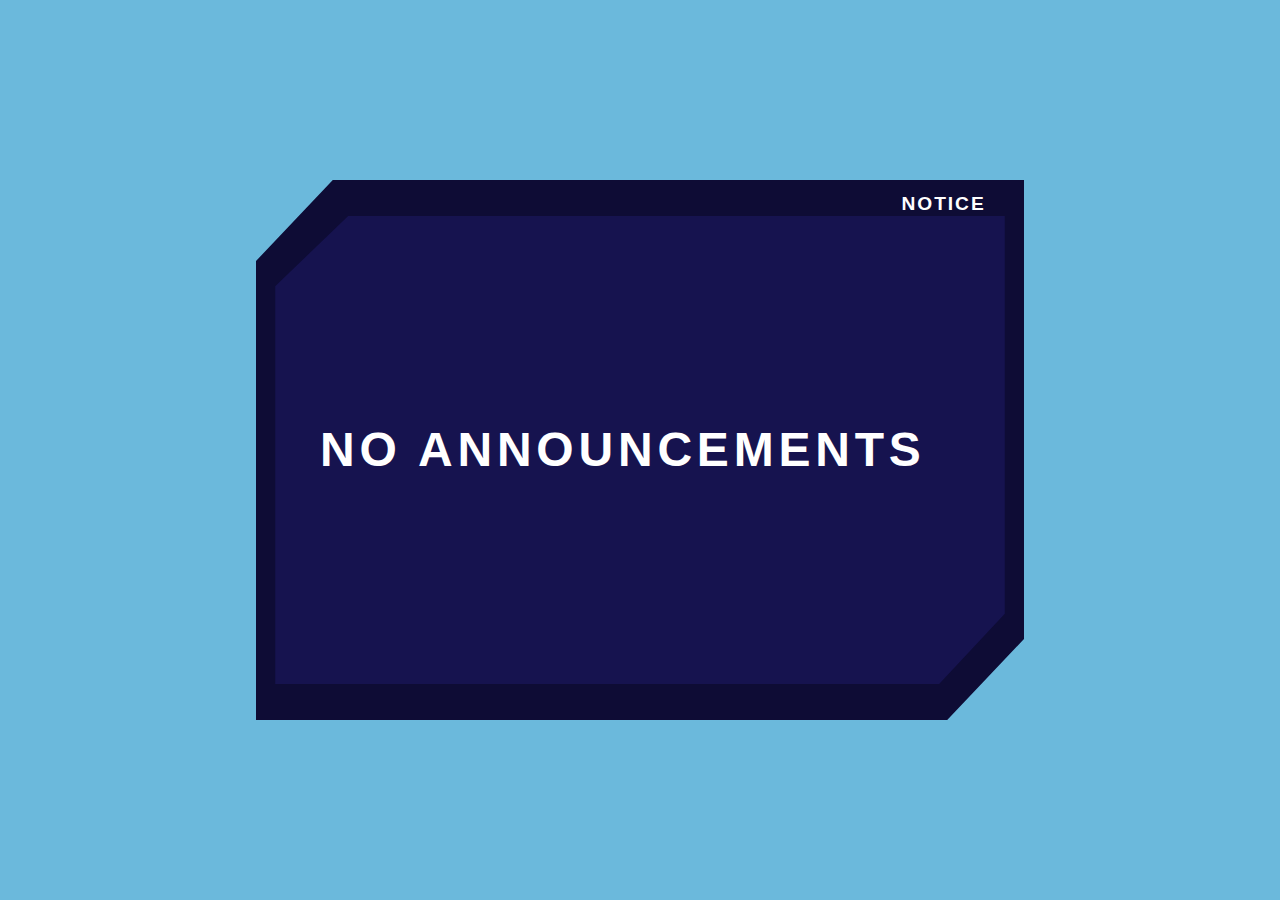
<file: Announcements.html>
<!DOCTYPE html>
<html lang="en-gb">
    <head>
        <!--Metadata-->
        <meta charset="utf-8"> <!--Unversal character set-->
        <meta http-equiv="X-UA-Compatible" content="IE=edge,chrome=1"><!--compatibly across various broswers and such-->
        <meta name="viewport" content="width=device-width, initial-scale=1.0"><!--makes the page display well on all devices-->

        <meta name="Author" content="Bethan Jones">
        <meta name="description" content="">
        <meta name="keywords" content="Dissertation, dynamic, Noticeboard">

        <!--External Links-->
        <link rel="stylesheet" href="CSS/Style_Base.css" type="text/css" >
        <link rel="stylesheet" href="https://fonts.googleapis.com/css?family=Roboto:400,700&display=swap" />
        <link rel="stylesheet" href="https://use.fontawesome.com/releases/v5.12.0/css/all.css" crossorigin="anonymous"/>

        

        <!-- <base href="https://btj20qsj.github.io/" target="_blank">-->

        <Title>Announcements</Title>
    </head>
    <body>
        <header>
        </header>
        <main>
            <div id="Message-Container">
                <div id="Attention">
                    Attention
                </div>
                <div id="Message">
                    
                </div>
            </div>
        </main>
        <footer>
        </footer>        
    </body>
    <script src="JS/announcements.js"></script>
</html>
</file>
<file: CSS/Style_Base.css>
:root               {--scrolltranslation: 0;}
/*Page basic styles*/
html    {height:100vh;width:100vw;line-height:1.5;overflow-y:hidden;background-color: rgb(107,185,220)}
body    {height:100vh;width:100vw;margin:0;padding:0;font-family: "helvetica Neue", helvetica,Arial,sans-serif;}
header  {height:  0vh;width:100vw;}
main    {height:100vh;width:100vw;}
footer  {height:  0vh;width:100vw;}

/*Text Formats*/
h1      {margin:0.5vh 1vw 0 0;text-align: right;font-size:4.5vh;height:  8vh;}
/*Web Portal*/
.logo-header           {height:  6vh;width: auto;margin:0vh 0vw 0vh 1vw;}
.leftside-header       {height:  8vh;width: 70vw;background:rgb( 203, 084, 057);clip-path: polygon(  0%   0%,100%   0%, 95.5% 100%,  0% 100%);
                        float:left;display: flex;align-items: center;}
.rightside-header      {height:  8vh;width: 30vw;background:rgb( 253, 180, 021);clip-path: polygon( 10%   0%,100%   0%,  100% 100%,  0% 100%);
                        float:right;}

.btn                   {background-color: rgb(238,  118, 51); color:white;text-align:center;cursor:pointer;border-radius:3em 3em 0em 0em;
                        font-size:1vw;width:15vw;height:10vh;margin:1vh 0vw 0vh 0vw;border-bottom: 0;box-shadow: inset 0px -1em 3em rgb(238,  80, 51) ;}
.btn:hover             {background-color: rgb(238,  80, 51);}
.btn.active            {box-shadow: 0 0 0;}
.elsewhere             {background-color: rgb(29, 25, 105); box-shadow: inset 0px -1em 3em rgb(14, 5, 53) ;}
.elsewhere:hover       {background-color:rgb(19, 16, 70);}
.tabs                  {width:80vw;margin:0 auto;overflow:hidden;}
.tabcontent            {width:90vw;margin:0 auto;overflow:hidden;background:rgb(238, 118, 51);border-radius:3em;height:70vh;display:none;
                        box-shadow: 0px 0.5em 1em rgb(238,  90, 51);}

form        {padding:10vh 0em;margin:auto;width:80vw;height:60vh;}
input       {display:block;width:70vw;padding:0.5em;border-radius:10px;border: 1px solid #eee;transition: .3s border-color;margin:auto;}
label       {display:block;width:70vw;margin-left:auto;margin-right: auto;}
input[type="submit"]{width:50vw;}
input[type="submit"]{width:50vw;}
input:hover {border: 1px solid #aaa;}
/*Image Carousel*/
#slider             {background:rgb(238,  118, 51);height: 15vh;margin: auto;overflow: hidden;position: fixed;z-index:1;bottom:0;margin:1vh 0vw;}
#slider::before, .slider::after      {content: "";height: 100%;position: absolute; width: 5%; z-index: 2;}
#slider::after      {right: 0;top: 0;transform: rotateZ(180deg);}
#slider::before     {left: 0;top: 0;}
#slide-track        {display: flex;width: 100%;height:90%;animation: scroll 70s linear infinite;margin:1vh 0vw;}/*animation: scroll 150s linear infinite;*/
#slider .slide      {margin: 0;object-fit:contain;width:10vw; }
#slider .slide img  {height:100%;margin: auto;display:block;}

/*Information Cards*/
#infocard           {height:  72vh;width:   68vw;z-index:100;position: fixed;top: 1.5vh;left: 50%;transform: translate(-50%, 0%);background: #16134f;
    clip-path: polygon( 0 015%, 10% 0,90% 0,100% 00%,100% 85%,90% 100%,0% 100%,0% 90%,0% 10%);color:white;}
#staffimage         {position: fixed;height:  65vh;width:   30vw;top: 2.3vh;left:3vw;margin:1vh;float:left;object-fit: contain;z-index:100}
#staffinfo          {height:  65vh;width: 30.5vw;top: 1.5vh;margin:1vh 1vh 1vh 0.5vh;text-align:left;float:right;padding:8vh 0vw 0vh 0vw;z-index:100;
                     font-size: 1.2em;overflow-wrap: break-word;}
#card-container     {position:fixed;top: 5vh;left: 50%;transform: translate(-50%, 0%);width: 70vw;height: 75vh;overflow:hidden;background: #0E0C35;
    clip-path: polygon( 0 15%, 10% 0,90% 0,100% 00%,100% 85%,90% 100%,0% 100%,0% 90%,0% 10%);}
/*Logo*/
.spinner img           {height:90vh;width: auto; animation:spin 150s linear infinite;z-index:100;position:fixed;top: 0;bottom: 0;left: 0; right: 0;margin: auto;}

/*Animations*/
@keyframes scroll { 0% { transform: translateX(0);} 100% { transform: translateX(calc(var(--scrolltranslation)));}}
@keyframes spin   { 0% { transform: rotateY(0deg);} 5% { transform: rotateY(360deg);}100% { transform: rotateY(360deg);}} 

  

/*Annoucements*/
#Message-Container{position:fixed;top: 0;bottom: 0;left: 0; right: 0;margin: auto;;width: 60vw;height: 60vh;overflow:hidden;background: #0E0C35;
                   clip-path: polygon( 0 15%, 10% 0,90% 0,100% 00%,100% 85%,90% 100%,0% 100%,0% 90%,0% 10%);}
#Attention {display:block;padding: .5em 2em;font-weight: bold;letter-spacing: .1em;text-align: center;text-transform: uppercase;float:right;color:white;font-size: 1.2em;}
#Message{position:fixed;top: 0;bottom: 0;left: 0; right: 0;padding:1vh 1vw;margin: auto;width: 55vw;height: 50vh;overflow:hidden;background: #16134f;
    clip-path: polygon( 0 015%, 10% 0,90% 0,100% 00%,100% 85%,91% 100%,0% 100%,0% 90%,0% 10%)}
#Message .text{display:flex;align-items:center;position:fixed;top: 0;bottom: 0;left: 0; right: 0;padding:4vh 4vw;margin: auto;
               width: 50vw;height: 45vh;overflow-wrap: break-word;letter-spacing: .1em;color:white;text-transform: uppercase;font-weight: bold;
               font-size: 3em;}
</file>
